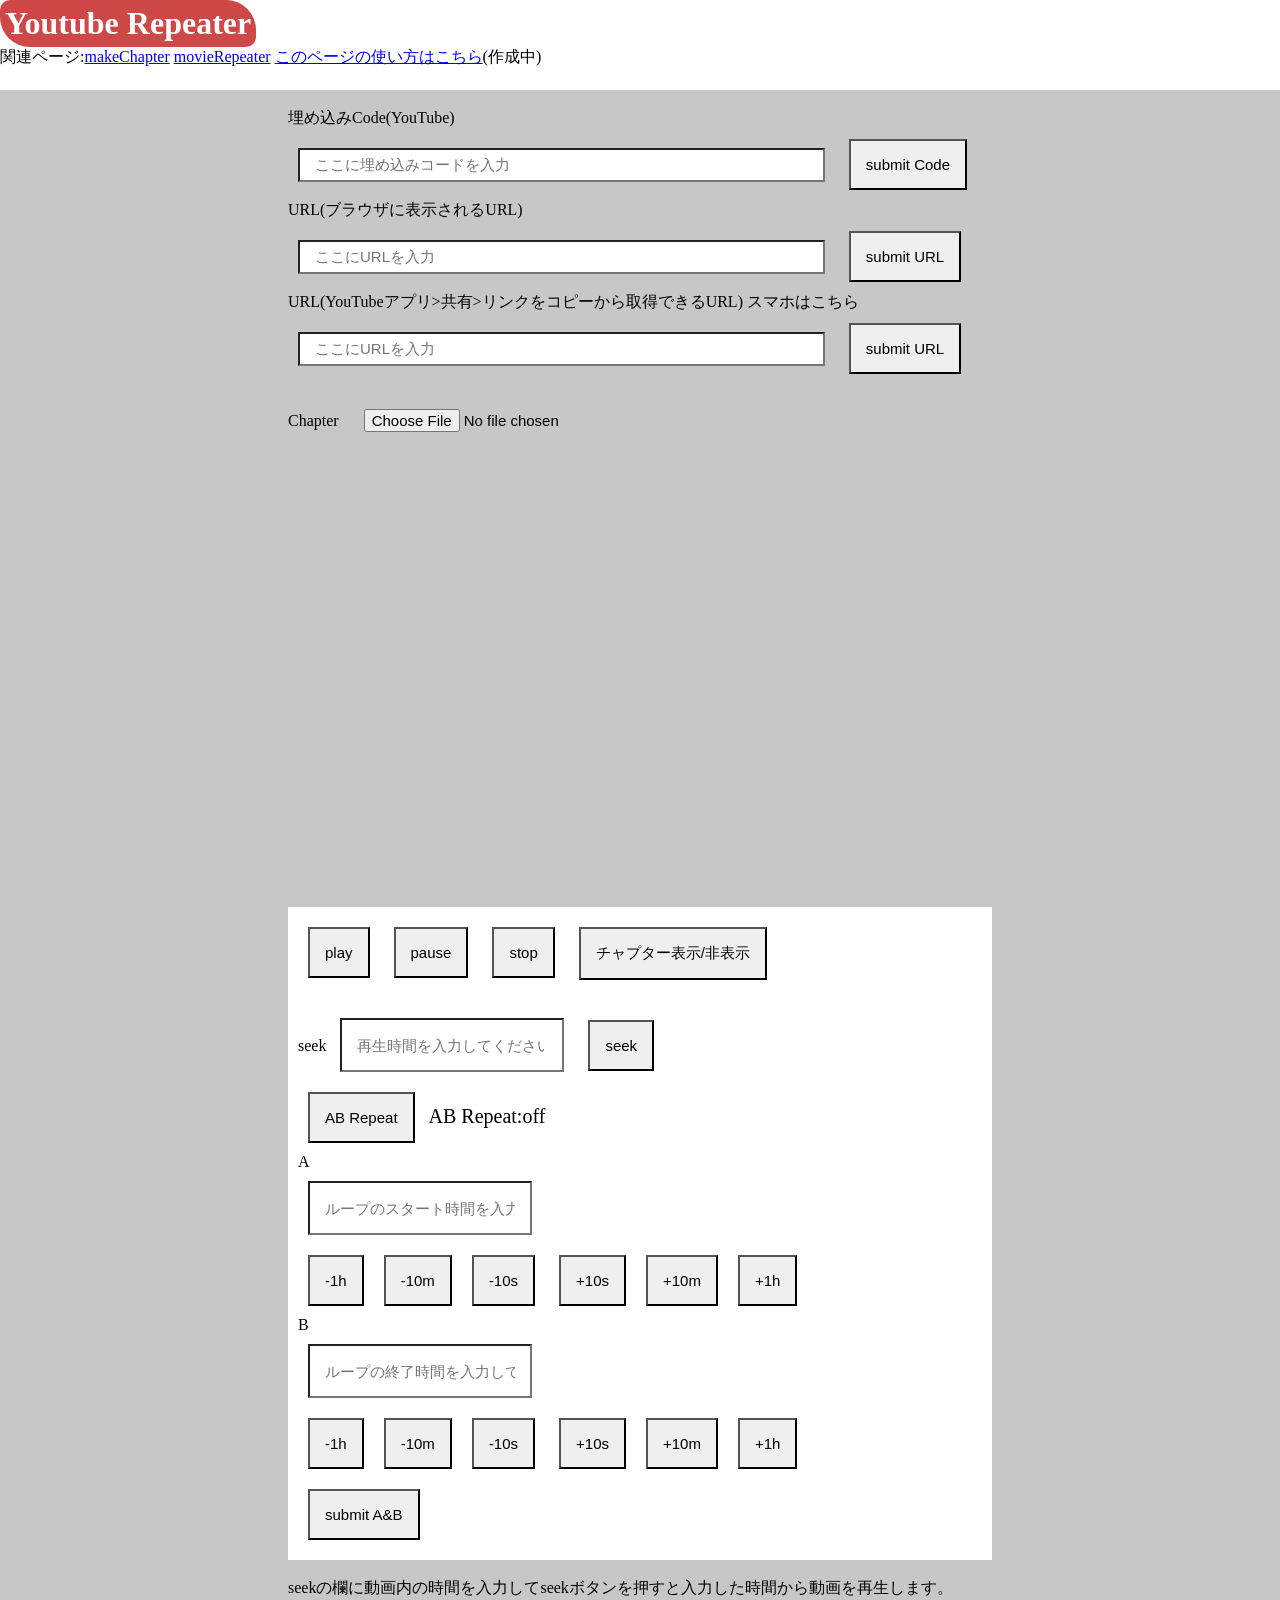
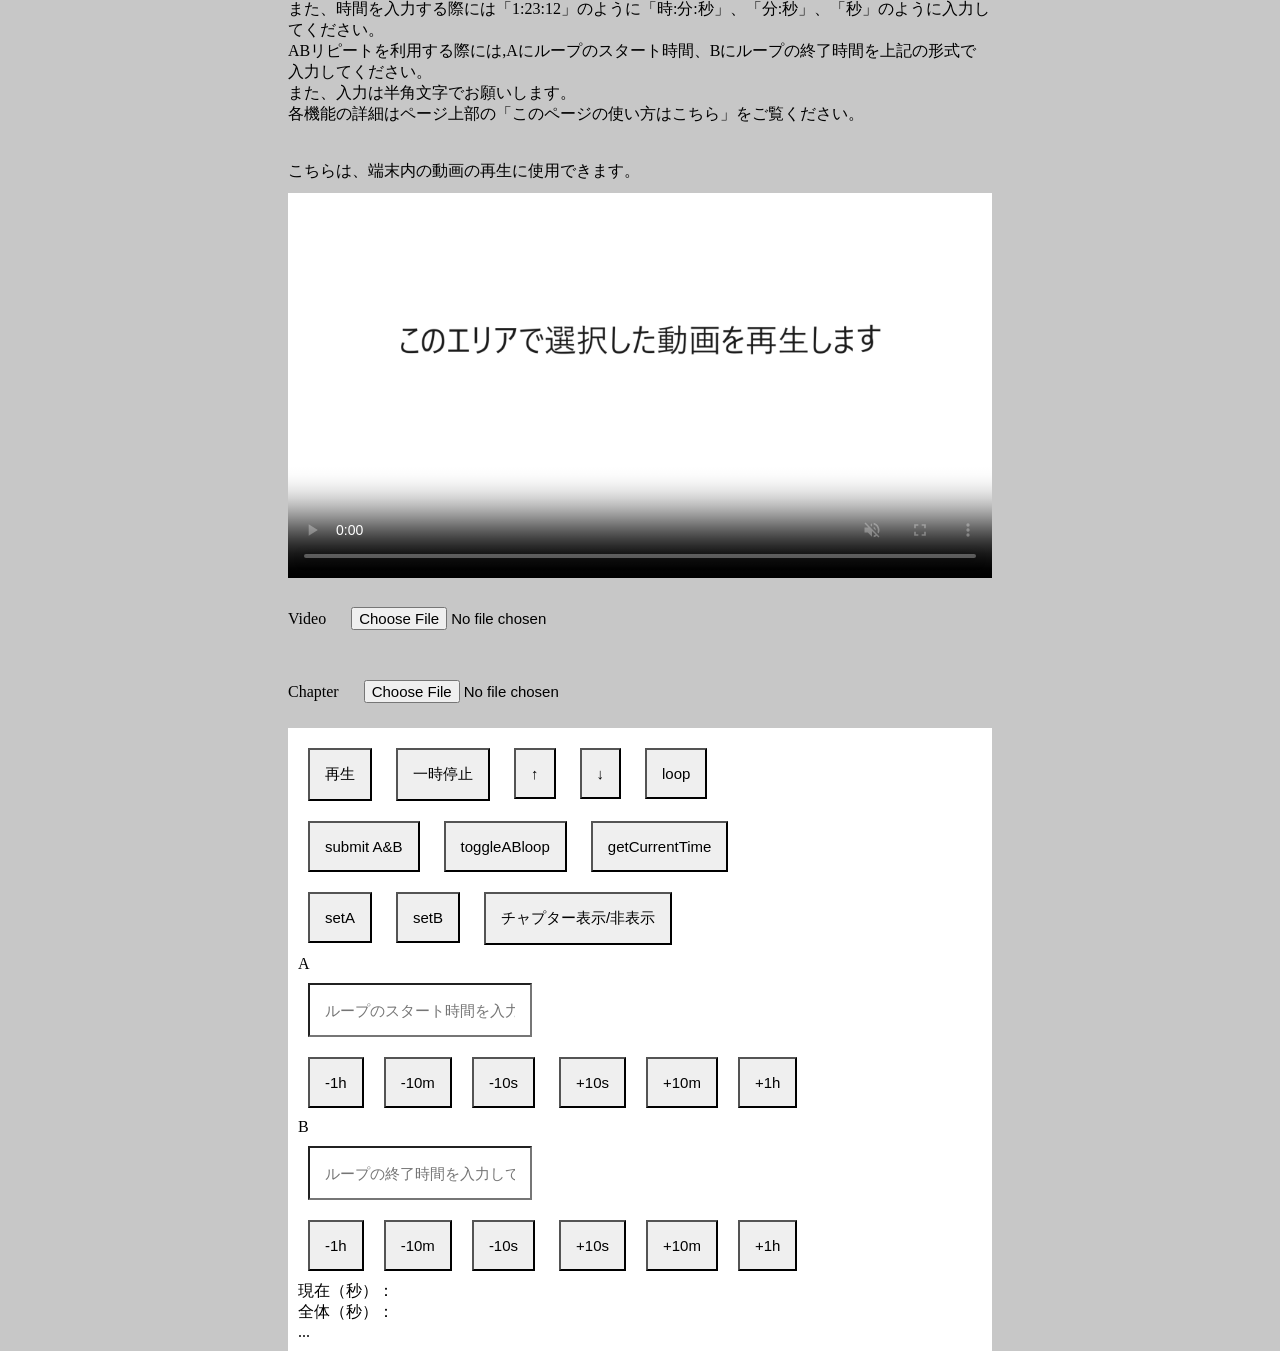
<file: index.html>
<!DOCTYPE html>
<html lang="ja">
<head>
<meta charset="utf-8">
<meta name="viewport" content="width=device-width,initial-scale=1">
<title>YoutubeRepeater</title>
<meta name="description" content="youtube動画や端末内の動画をABリピートできます。YouTubeの動画の場合はURLまたは埋め込みコードを張り付けてください。">
<meta name="format-detection" content="telephone=no">
<link rel="stylesheet" href="styletest.css">
<meta name="google-site-verification" content="L5ACediZwjzTUSPckVwiDcNSH-Il67cxij48xwAA3Dc" />
</head>
<body>
	<header class="top"><h1>Youtube Repeater</h1>
		関連ページ:<a href="makeChapter.html">makeChapter</a> <a href="movieRepeater.html">movieRepeater</a>
		 <a href="help.html">このページの使い方はこちら</a>(作成中)
	</header>
	
	<div id="layout">
		<main>
		<br>
		<div id="youtube_submitform">
		埋め込みCode(YouTube)<br>
		<input type="text" id="InputtedCode" placeholder="ここに埋め込みコードを入力" value=''>
		<input type="button" class="button" value="submit Code" onClick="submitCode()">
		<br>
		URL(ブラウザに表示されるURL)<br>
		<input type="text" id="InputtedUrl" placeholder="ここにURLを入力" value="">
		<input type="button" class="button" value="submit URL" onClick="submitUrl()">
		<br>
		URL(YouTubeアプリ>共有>リンクをコピーから取得できるURL) スマホはこちら<br>
		<input type="text" id="InputtedShareUrl" placeholder="ここにURLを入力" value="">
		<input type="button" class="button" value="submit URL" onClick="submitShareUrl()">
		<br>
		Chapter<input type="file" id="youtubeChapterFile" accept=".csv">
		</div>
		<script src="https://www.youtube.com/iframe_api"></script>
		<br>
		<div id="player"></div>
		<br>
		<div id="tableContainer2" display="block">
			<table id="dataTable2">
				<thead class="y">
				</thead>
				<tbody class="can-scroll">
					<!-- CSVファイルの内容挿入、makechapterで作成  -->
				</tbody>
			</table>
			</div>
		<br>
		<div id="youtube_controller">
		<button id="play" onClick="clickPlay()">play</button>
		<button id="pause" onClick="clickPause()">pause</button>
		<button id="stop" onClick="clickStop()">stop</button>
		<input type="button" class="button" value="チャプター表示/非表示" onClick="toggleTable()">
		<br>
		<br>
		seek <input type="text" placeholder="再生時間を入力してください" id="seekedTime">
		<button id="seek" onClick="seekToInputted()">seek</button>
		<br>
		<input type="button" class="button" value="AB Repeat" id="ABLoop2" onClick="toggleABloop2()">
		<span id="dispABLoop2">AB Repeat:off</span>
		<br>
		A<br>
		<input type="text" placeholder="ループのスタート時間を入力してください" id="A2"><br>
		<button id="minus_a_hour" onClick="clickMAH()">-1h</button><button id="minus_a_minute" onClick="clickMAM()">-10m</button><button id="minus_a_second" onClick="clickMAS()">-10s</button>
		<button id="plus_a_second" onClick="clickPAS()">+10s</button><button id="plus_a_minute" onClick="clickPAM()">+10m</button><button id="plus_a_hour" onClick="clickPAH()">+1h</button>

		<br>
		B<br><input type="text" placeholder="ループの終了時間を入力してください" id="B2"><br>

		<button id="minus_b_hour" onClick="clickMBH()">-1h</button><button id="minus_b_minute" onClick="clickMBM()">-10m</button><button id="minus_b_second" onClick="clickMBS()">-10s</button>
		<button id="plus_b_second" onClick="clickPBS()">+10s</button><button id="plus_b_minute" onClick="clickPBM()">+10m</button><button id="plus_b_hour" onClick="clickPBH()">+1h</button>
		<br>
		<button id="submitAB2" onClick="submitAB2()">submit A&B</button>
		</div>
		<br>
        <script type="text/javascript" src="index_youtubemovie.js"></script>
		<div id="help">
			seekの欄に動画内の時間を入力してseekボタンを押すと入力した時間から動画を再生します。<br>
			また、時間を入力する際には「1:23:12」のように「時:分:秒」、「分:秒」、「秒」のように入力してください。<br>
			ABリピートを利用する際には,Aにループのスタート時間、Bにループの終了時間を上記の形式で入力してください。<br>
			また、入力は半角文字でお願いします。<br>
			各機能の詳細はページ上部の「このページの使い方はこちら」をご覧ください。<br><br><br>
		</div>


		こちらは、端末内の動画の再生に使用できます。
			<video id="video" controls="true" poster="videoposter.png" webkit-playinline playsinline muted></video>
			<div id="tableContainer" display="block">
			<table id="dataTable">
				<thead class="y">
				</thead>
				<tbody class="can-scroll">
					<!-- CSVファイルの内容挿入位置、makechapterで作成 -->
				</tbody>
			</table>
			</div>
		<br>
		<div id="submit_form">
		Video<input type="file" poster="noimage.png" id="video-file-input" accept="video/*">
		<br>
		Chapter<input type="file" id="ChapterFile" accept=".csv">
		</div>
		<div id="controller">

		<input type="button" class="button" value="再生" onClick="playVideo()">
		<input type="button" class="button" value="一時停止" onClick="pauseVideo()">
		<input type="button" class="button" value="↑" onClick="upVolume()">
		<input type="button" class="button" value="↓" onClick="downVolume()">
		<input type="button" class="button" value="loop" onClick="toggleLoop()"><br>
		<input type="button" class="button" value="submit A&B" onClick="submitAB()">
		<input type="button" class="button" value="toggleABloop" onClick="toggleABloop()">
		<input type="button" class="button" value="getCurrentTime" onClick="getCurrentTime()"><br>
		<input type="button" class="button" value="setA" onClick="setCurrentTimeToA()">
		<input type="button" class="button" value="setB" onClick="setCurrentTimeToB()">
		<input type="button" class="button" value="チャプター表示/非表示" onClick="toggleTable()">
		<br>
		A
		<br>
		<input type="text" placeholder="ループのスタート時間を入力してください" id="A"><br>
		<button id="mminus_a_hour" onClick="mclickMAH()">-1h</button><button id="mminus_a_minute" onClick="mclickMAM()">-10m</button><button id="mminus_a_second" onClick="mclickMAS()">-10s</button>
		<button id="mplus_a_second" onClick="mclickPAS()">+10s</button><button id="mplus_a_minute" onClick="mclickPAM()">+10m</button><button id="mplus_a_hour" onClick="mclickPAH()">+1h</button>
		<br>
		B
		<br>
		<input type="text" placeholder="ループの終了時間を入力してください" id="B"><br>
		<button id="mminus_b_hour" onClick="mclickMBH()">-1h</button><button id="mminus_b_minute" onClick="mclickMBM()">-10m</button><button id="mminus_b_second" onClick="mclickMBS()">-10s</button>
		<button id="mplus_b_second" onClick="mclickPBS()">+10s</button><button id="mplus_b_minute" onClick="mclickPBM()">+10m</button><button id="mplus_b_hour" onClick="mclickPBH()">+1h</button>
		<br>

		現在（秒）：<span id="ichi"></span><br>
		全体（秒）：<span id="nagasa"></span><br>
		<span id="kanryou">...</span>
		<script type="text/javascript" src="./index_usermovie.js"></script>
		<!--<script type="text/javascript" src="youandusermovie.js"></script>-->
		
		</div>
	</main>




</div>
</body> 
</html>
</file>
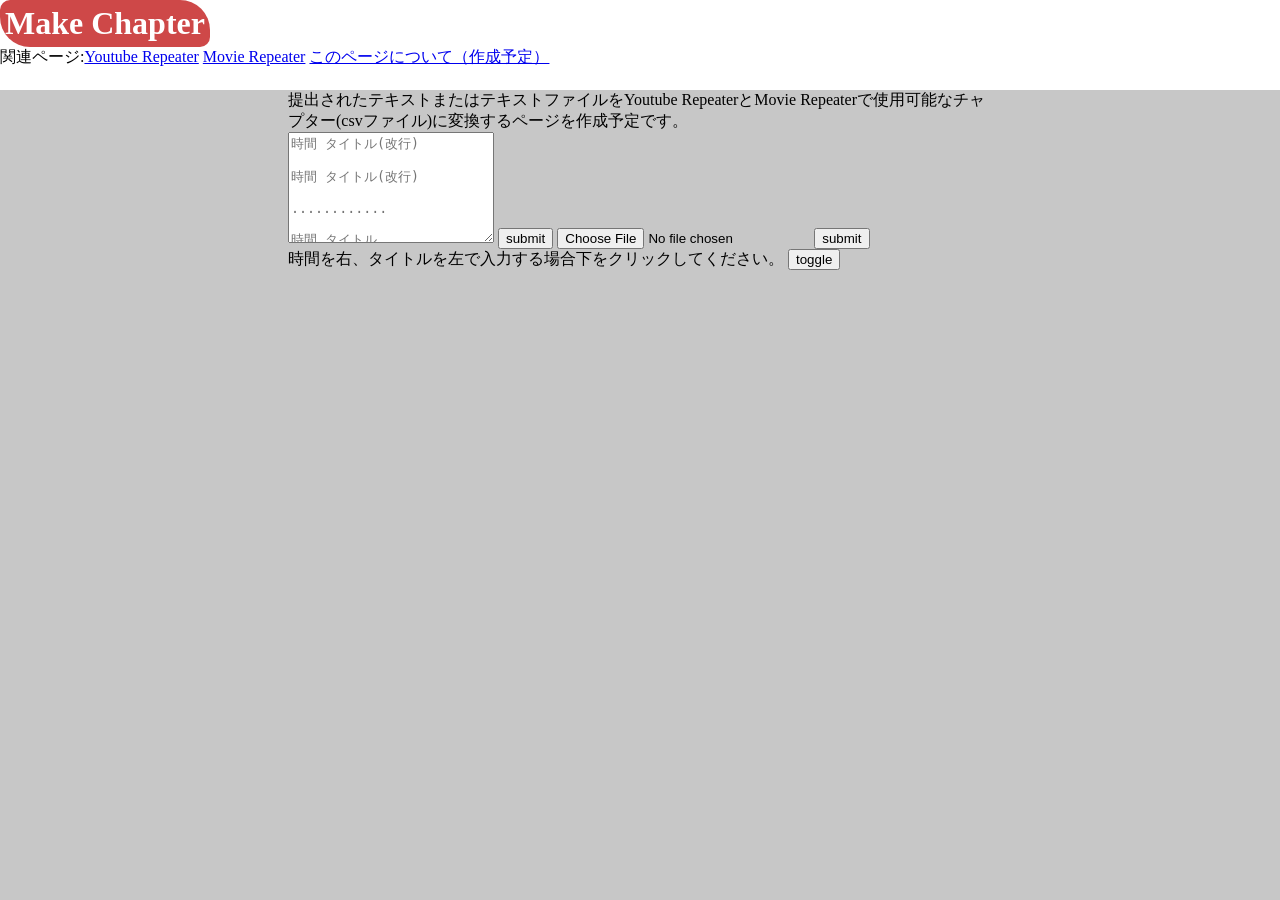
<file: makeChapter.html>
<!DOCTYPE html>
<html lang="ja">
<head>
<meta charset="utf-8">
<meta name="viewport" content="width=device-width,initial-scale=1">
<title>Make Chapter</title>
<meta name="description" content="YoutubeRepeaterの詳細を説明するためのページです。">

<meta name="format-detection" content="telephone=no">
<link rel="stylesheet" href="style_makeChapter.css">
<!--
<link rel="stylesheet" href="https://pyscript.net/alpha/pyscript.css" />
<script defer src="https://pyscript.net/alpha/pyscript.js"></script>-->
</head>
<body>
    <header class="top"><h1>Make Chapter</h1>
		関連ページ:<a href="index.html">Youtube Repeater</a> <a href="movieRepeater.html">Movie Repeater</a>
		 <a href="help_makechapter.html">このページについて（作成予定）</a>
	</header>
    <div id="layout">
        提出されたテキストまたはテキストファイルをYoutube RepeaterとMovie Repeaterで使用可能なチャプター(csvファイル)に変換するページを作成予定です。
        <br>
        <textarea rows="7" id="row_text" placeholder="時間 タイトル(改行)
                                                      時間 タイトル(改行)
                                                      ............
                                                      時間 タイトル"></textarea>
        <button id="submit_rowtext" onClick="submitRowtext()">submit</button>
        <input type="file" id="textfile" placeholder="ここに.txtファイルを提出してください。">
        <button id="submit_textfile">submit</button>
        <br>
        時間を右、タイトルを左で入力する場合下をクリックしてください。
        <button onClick="toggleTimeTitle()">toggle</button>
        <br>

    </div>
    <script type="text/javascript" src="makeChapter.js"></script>
</body> 
</html>
</file>
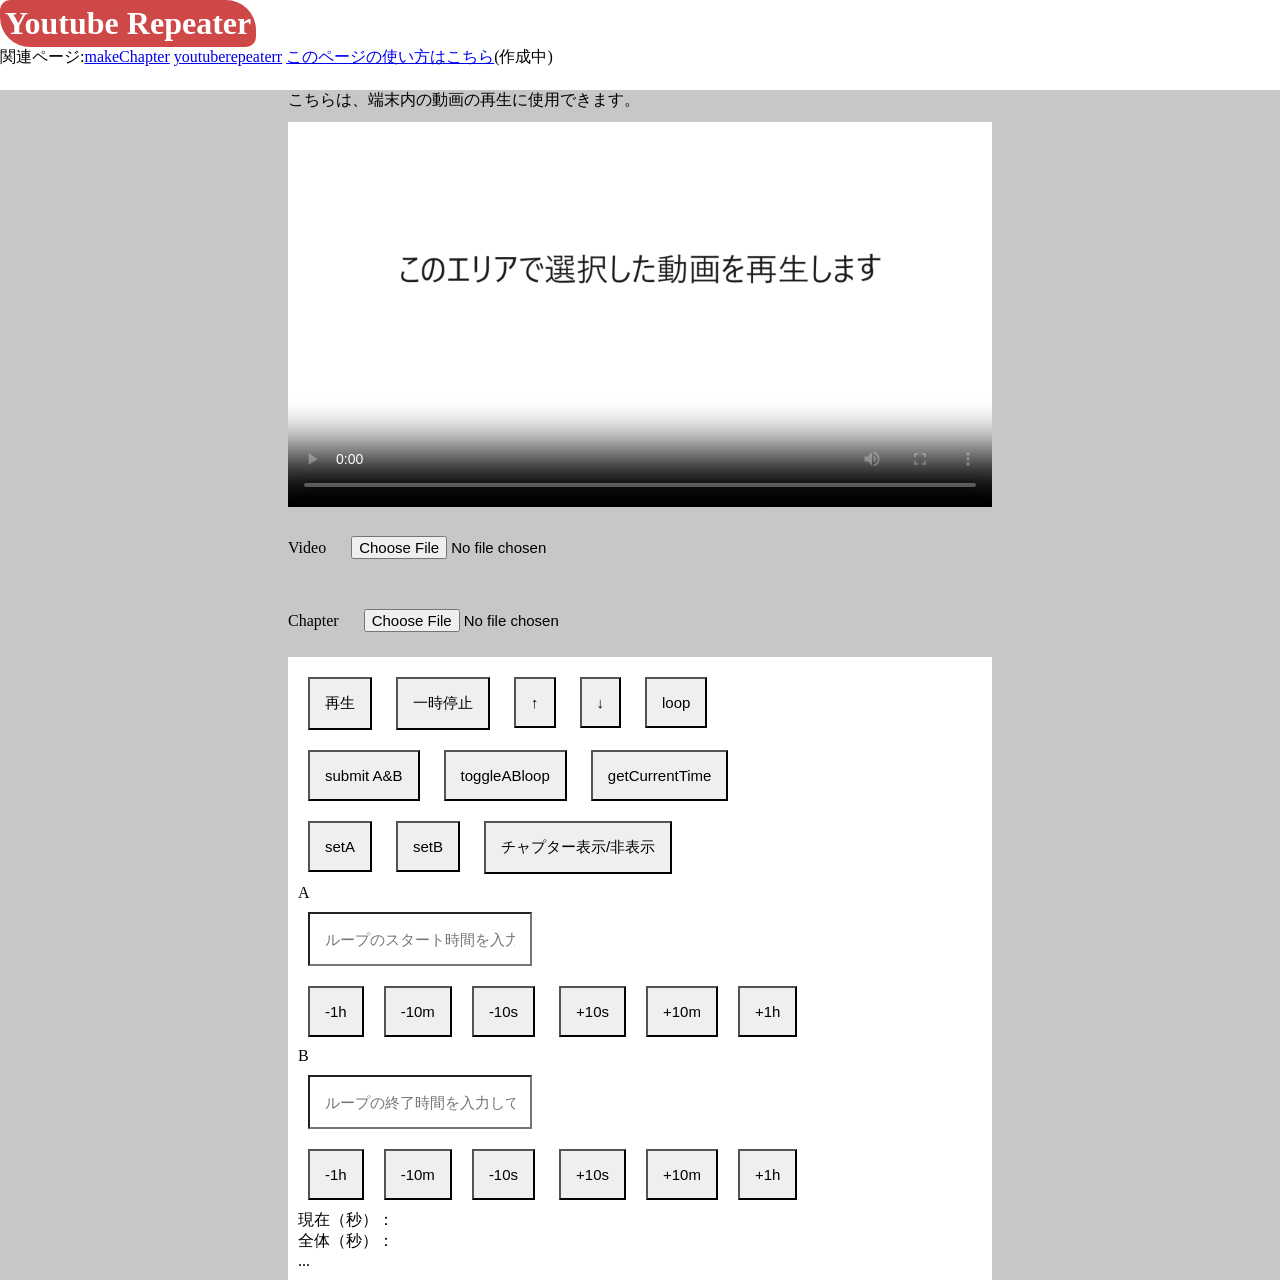
<file: movieRepeater.html>
<!DOCTYPE html>
<html lang="ja">
<head>
<meta charset="utf-8">
<meta name="viewport" content="width=device-width,initial-scale=1">
<title>【切り抜き代用ツール】Youtube Repeater|区間リピート（ABリピート）/shorts/インライン再生/チャプター再生対応【PC・iOS・android対応！】</title>
<meta name="description" content="youtube動画や端末内の動画をABリピートできます。YouTubeの動画の場合はURLまたは埋め込みコードを張り付けてください。">
<meta name="format-detection" content="telephone=no">
<link rel="stylesheet" href="styletest.css">

</head>
<body>
	<header class="top"><h1>Youtube Repeater</h1>
		関連ページ:<a href="makeChapter.html">makeChapter</a> <a href="index.html">youtuberepeaterr</a>
		 <a href="help.html">このページの使い方はこちら</a>(作成中)
	</header>
	
	<div id="layout">
        <main>
		こちらは、端末内の動画の再生に使用できます。
			<video id="video" controls="true" poster="videoposter.png" webkit-playinline playsinline></video>
			<div id="tableContainer" display="block">
			<table id="dataTable">
				<thead class="y">
				</thead>
				<tbody class="can-scroll">
					<!-- CSVファイルの内容挿入 -->
				</tbody>
			</table>
			</div>
		<br>
		<div id="submit_form">
		Video<input type="file" poster="noimage.png" id="video-file-input" accept="video/*">
		<br>
		Chapter<input type="file" id="ChapterFile" accept=".csv">
		</div>
		<div id="controller">

		<input type="button" class="button" value="再生" onClick="playVideo()">
		<input type="button" class="button" value="一時停止" onClick="pauseVideo()">
		<input type="button" class="button" value="↑" onClick="upVolume()">
		<input type="button" class="button" value="↓" onClick="downVolume()">
		<input type="button" class="button" value="loop" onClick="toggleLoop()"><br>
		<input type="button" class="button" value="submit A&B" onClick="submitAB()">
		<input type="button" class="button" value="toggleABloop" onClick="toggleABloop()">
		<input type="button" class="button" value="getCurrentTime" onClick="getCurrentTime()"><br>
		<input type="button" class="button" value="setA" onClick="setCurrentTimeToA()">
		<input type="button" class="button" value="setB" onClick="setCurrentTimeToB()">
		<input type="button" class="button" value="チャプター表示/非表示" onClick="toggleTable()">
		<br>
		A
		<br>
		<input type="text" placeholder="ループのスタート時間を入力してください" id="A"><br>
		<button id="mminus_a_hour" onClick="mclickMAH()">-1h</button><button id="mminus_a_minute" onClick="mclickMAM()">-10m</button><button id="mminus_a_second" onClick="mclickMAS()">-10s</button>
		<button id="mplus_a_second" onClick="mclickPAS()">+10s</button><button id="mplus_a_minute" onClick="mclickPAM()">+10m</button><button id="mplus_a_hour" onClick="mclickPAH()">+1h</button>
		<br>
		B
		<br>
		<input type="text" placeholder="ループの終了時間を入力してください" id="B"><br>
		<button id="mminus_b_hour" onClick="mclickMBH()">-1h</button><button id="mminus_b_minute" onClick="mclickMBM()">-10m</button><button id="mminus_b_second" onClick="mclickMBS()">-10s</button>
		<button id="mplus_b_second" onClick="mclickPBS()">+10s</button><button id="mplus_b_minute" onClick="mclickPBM()">+10m</button><button id="mplus_b_hour" onClick="mclickPBH()">+1h</button>
		<br>

		現在（秒）：<span id="ichi"></span><br>
		全体（秒）：<span id="nagasa"></span><br>
		<span id="kanryou">...</span>
		<script type="text/javascript" src="./index_usermovie.js"></script>
		
		</div>
	</main>




</div>
</body> 
</html>
</file>
<file: styletest.css>
/*html{
    -webkit-appearance: none; 
    -moz-appearance: none;
    -o-appearance: none;
    -ms-appearance: none;
    appearance: none;
}*/

body{
    background-color: rgb(199, 199, 199);
    margin: 0;
}

#layout{
    margin-left: auto;
    margin-right: auto;
    width:704px;
}

header{
    top: 0px;
    margin: 0px;
    width: 100%;
    height: 90px;
    background-color: #ffffff;
    z-index: 999;
}

h1{
    margin: 0px;
    background-color: rgb(206, 72, 72);
    color: #ffffff;
    width:max-content;
    height:max-content;
    padding: 5px;
    border-radius: 10px 30px 10px 30px;
}

#youtube_submitform{
    width:100%;
}

#InputtedCode,
#InputtedUrl,
#InputtedShareUrl{
    -webkit-appearance: none; 
    -moz-appearance: none;
    -o-appearance: none;
    -ms-appearance: none;
    appearance: none;
    width: 70%;
    height: 20px;
    padding-top: 5px;
    padding-bottom: 5px;
    font-size: 15px;
}

#player{
    /*width: 640px;
    height:360px;*/
    width: 704px;
    height: 396px;
    padding: 0px;
    margin: 0px;
}
input,
.button,
button{
    -webkit-appearance: none; 
    -moz-appearance: none;
    -o-appearance: none;
    -ms-appearance: none;
    appearance: none;
    padding: 15px;
    margin:10px;
    font-size: 15px;
}


#seekedTime,
#A2,
#B2,
#A,
#B{
    height: 20px;
    font-size: 15px;
}

#dispABLoop2{
    font-size: 20px;
}

#youtube_controller{
    background-color: rgb(255, 255, 255);
    padding: 10px;
    margin: auto;
}

#video{
    width: 704px;
    height: 396px;
}

#controller{
    background-color: #ffffff;
    padding: 10px;
}

#datatable,
#datatable2,
.can-scroll {

    background-color: rgb(213, 181, 118);
    color: beige;

    /*left: 980px;*/
    overflow: auto;
}

/* テーブルの親要素を非表示にするスタイル */
#tableContainer,
#tableContainer2 {
    background-color: rgb(213, 181, 118);
    max-height: 300px;
    color: beige;
    display: none;
    overflow: auto;
}
</file>
<file: style_makeChapter.css>
body{
    background-color: rgb(199, 199, 199);
    margin: 0;
}


header{
    top: 0px;
    margin: 0px;
    width: 100%;
    height: 90px;
    background-color: #ffffff;
    z-index: 999;
}

h1{
    margin: 0px;
    background-color: rgb(206, 72, 72);
    color: #ffffff;
    width:max-content;
    height:max-content;
    padding: 5px;
    border-radius: 10px 30px 10px 30px;
}


#layout{
    margin-left: auto;
    margin-right: auto;
    width:704px;
}

#row_text{
    width: 200px;
}

.picture{
    width: 100%;
    height: auto;
    margin:3px;
}
</file>
